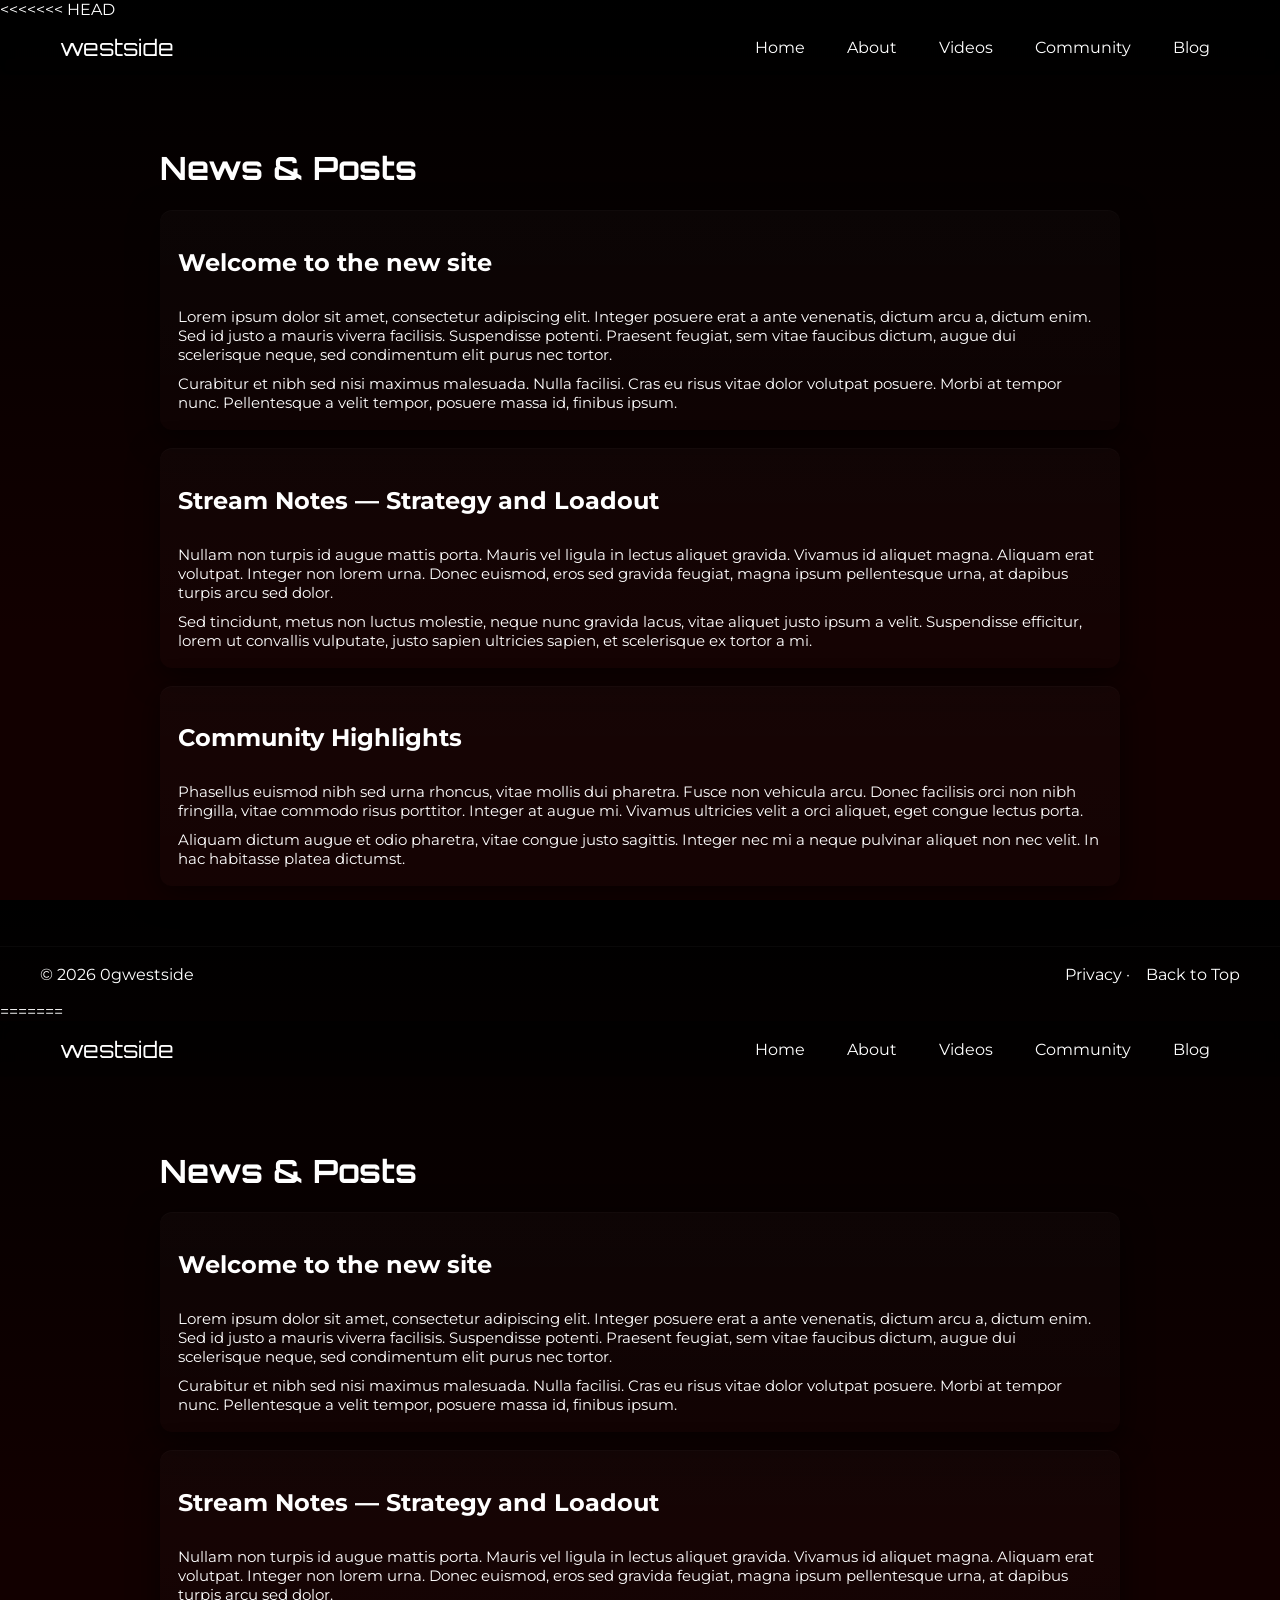
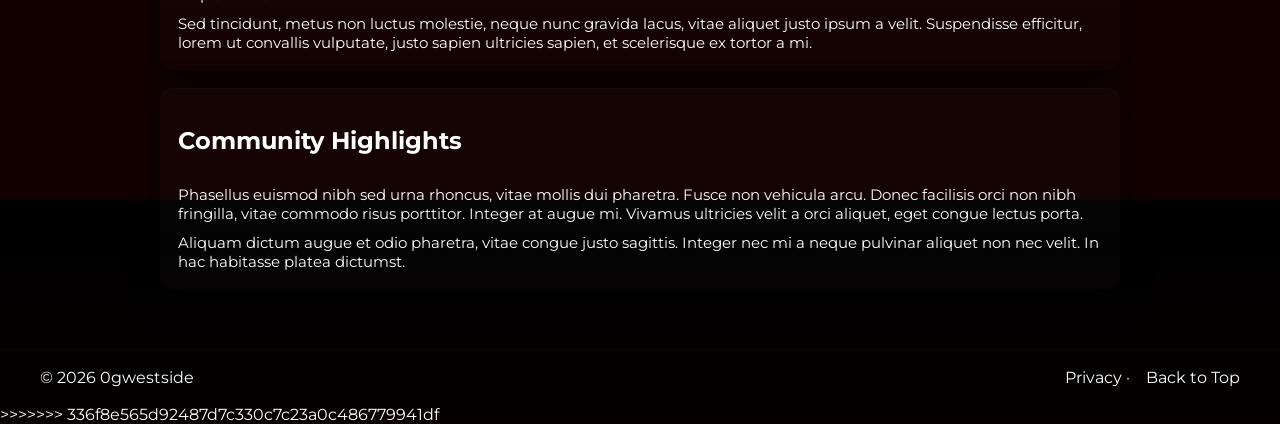
<file: blog.html>
<<<<<<< HEAD
<!doctype html>
<html lang="en">
<head>
    <meta charset="utf-8">
    <meta name="viewport" content="width=device-width,initial-scale=1">
    <title>Blog — westside</title>
    <link href="https://fonts.googleapis.com/css2?family=Orbitron:wght@700&family=Montserrat:wght@400;600&display=swap" rel="stylesheet">
    <link rel="stylesheet" href="styles.css">
</head>
<body>
    <header class="site-header">
        <nav class="nav">
            <a href="index.html" class="logo-link">westside</a>
            <div class="nav-links">
                <a href="index.html">Home</a>
                <a href="about.html">About</a>
                <a href="videos.html">Videos</a>
                <a href="community.html">Community</a>
                <a href="blog.html">Blog</a>
            </div>
        </nav>
    </header>

    <main style="max-width:1000px;margin:32px auto;padding:20px">
        <h1 style="font-family:Orbitron;color:var(--accent)">News & Posts</h1>

        <article class="card" style="margin-top:18px;padding:18px">
            <h2>Welcome to the new site</h2>
            <p>Lorem ipsum dolor sit amet, consectetur adipiscing elit. Integer posuere erat a ante venenatis, dictum arcu a, dictum enim. Sed id justo a mauris viverra facilisis. Suspendisse potenti. Praesent feugiat, sem vitae faucibus dictum, augue dui scelerisque neque, sed condimentum elit purus nec tortor.</p>
            <p>Curabitur et nibh sed nisi maximus malesuada. Nulla facilisi. Cras eu risus vitae dolor volutpat posuere. Morbi at tempor nunc. Pellentesque a velit tempor, posuere massa id, finibus ipsum.</p>
        </article>

        <article class="card" style="margin-top:18px;padding:18px">
            <h2>Stream Notes — Strategy and Loadout</h2>
            <p>Nullam non turpis id augue mattis porta. Mauris vel ligula in lectus aliquet gravida. Vivamus id aliquet magna. Aliquam erat volutpat. Integer non lorem urna. Donec euismod, eros sed gravida feugiat, magna ipsum pellentesque urna, at dapibus turpis arcu sed dolor.</p>
            <p>Sed tincidunt, metus non luctus molestie, neque nunc gravida lacus, vitae aliquet justo ipsum a velit. Suspendisse efficitur, lorem ut convallis vulputate, justo sapien ultricies sapien, et scelerisque ex tortor a mi.</p>
        </article>

        <article class="card" style="margin-top:18px;padding:18px">
            <h2>Community Highlights</h2>
            <p>Phasellus euismod nibh sed urna rhoncus, vitae mollis dui pharetra. Fusce non vehicula arcu. Donec facilisis orci non nibh fringilla, vitae commodo risus porttitor. Integer at augue mi. Vivamus ultricies velit a orci aliquet, eget congue lectus porta.</p>
            <p>Aliquam dictum augue et odio pharetra, vitae congue justo sagittis. Integer nec mi a neque pulvinar aliquet non nec velit. In hac habitasse platea dictumst.</p>
        </article>

    </main>

    <footer class="site-footer">
        <div class="footer-inner">
            <div>© 2026 0gwestside</div>
            <div class="footer-links"><a href="privacy.html">Privacy</a> · <a href="#top">Back to Top</a></div>
        </div>
    </footer>

    <!-- JavaScript intentionally omitted for now; site works with HTML + CSS only -->
</body>
=======
<!doctype html>
<html lang="en">
<head>
    <meta charset="utf-8">
    <meta name="viewport" content="width=device-width,initial-scale=1">
    <title>Blog — westside</title>
    <link href="https://fonts.googleapis.com/css2?family=Orbitron:wght@700&family=Montserrat:wght@400;600&display=swap" rel="stylesheet">
    <link rel="stylesheet" href="styles.css">
</head>
<body>
    <header class="site-header">
        <nav class="nav">
            <a href="index.html" class="logo-link">westside</a>
            <div class="nav-links">
                <a href="index.html">Home</a>
                <a href="about.html">About</a>
                <a href="videos.html">Videos</a>
                <a href="community.html">Community</a>
                <a href="blog.html">Blog</a>
            </div>
        </nav>
    </header>

    <main style="max-width:1000px;margin:32px auto;padding:20px">
        <h1 style="font-family:Orbitron;color:var(--accent)">News & Posts</h1>

        <article class="card" style="margin-top:18px;padding:18px">
            <h2>Welcome to the new site</h2>
            <p>Lorem ipsum dolor sit amet, consectetur adipiscing elit. Integer posuere erat a ante venenatis, dictum arcu a, dictum enim. Sed id justo a mauris viverra facilisis. Suspendisse potenti. Praesent feugiat, sem vitae faucibus dictum, augue dui scelerisque neque, sed condimentum elit purus nec tortor.</p>
            <p>Curabitur et nibh sed nisi maximus malesuada. Nulla facilisi. Cras eu risus vitae dolor volutpat posuere. Morbi at tempor nunc. Pellentesque a velit tempor, posuere massa id, finibus ipsum.</p>
        </article>

        <article class="card" style="margin-top:18px;padding:18px">
            <h2>Stream Notes — Strategy and Loadout</h2>
            <p>Nullam non turpis id augue mattis porta. Mauris vel ligula in lectus aliquet gravida. Vivamus id aliquet magna. Aliquam erat volutpat. Integer non lorem urna. Donec euismod, eros sed gravida feugiat, magna ipsum pellentesque urna, at dapibus turpis arcu sed dolor.</p>
            <p>Sed tincidunt, metus non luctus molestie, neque nunc gravida lacus, vitae aliquet justo ipsum a velit. Suspendisse efficitur, lorem ut convallis vulputate, justo sapien ultricies sapien, et scelerisque ex tortor a mi.</p>
        </article>

        <article class="card" style="margin-top:18px;padding:18px">
            <h2>Community Highlights</h2>
            <p>Phasellus euismod nibh sed urna rhoncus, vitae mollis dui pharetra. Fusce non vehicula arcu. Donec facilisis orci non nibh fringilla, vitae commodo risus porttitor. Integer at augue mi. Vivamus ultricies velit a orci aliquet, eget congue lectus porta.</p>
            <p>Aliquam dictum augue et odio pharetra, vitae congue justo sagittis. Integer nec mi a neque pulvinar aliquet non nec velit. In hac habitasse platea dictumst.</p>
        </article>

    </main>

    <footer class="site-footer">
        <div class="footer-inner">
            <div>© 2026 0gwestside</div>
            <div class="footer-links"><a href="privacy.html">Privacy</a> · <a href="#top">Back to Top</a></div>
        </div>
    </footer>

    <!-- JavaScript intentionally omitted for now; site works with HTML + CSS only -->
</body>
>>>>>>> 336f8e565d92487d7c330c7c23a0c486779941df
</html>
</file>
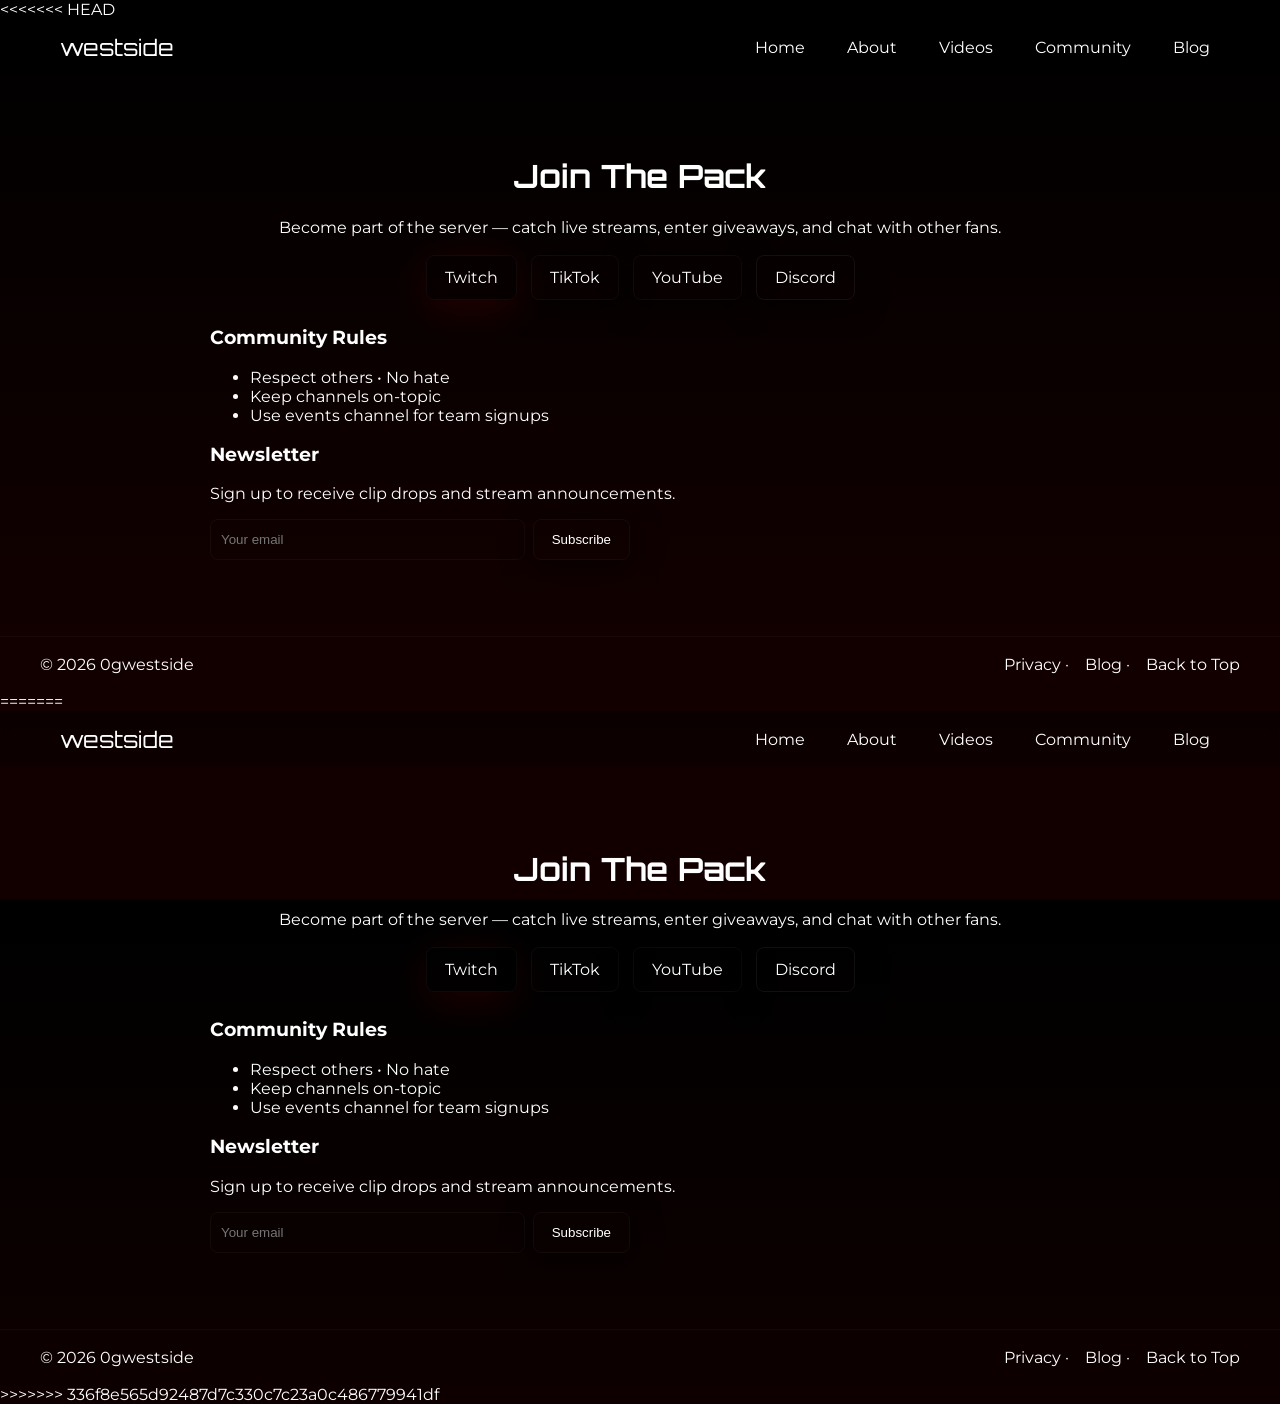
<file: community.html>
<<<<<<< HEAD
<!doctype html>
<html lang="en">
<head>
    <meta charset="utf-8">
    <meta name="viewport" content="width=device-width,initial-scale=1">
    <title>Community — westside</title>
    <link href="https://fonts.googleapis.com/css2?family=Orbitron:wght@700&family=Montserrat:wght@400;600&display=swap" rel="stylesheet">
    <link rel="stylesheet" href="styles.css">
</head>
<body>
    <header class="site-header">
        <nav class="nav">
            <a href="index.html" class="logo-link">westside</a>
            <div class="nav-links">
                <a href="index.html">Home</a>
                <a href="about.html">About</a>
                <a href="videos.html">Videos</a>
                <a href="community.html">Community</a>
                <a href="blog.html">Blog</a>
            </div>
        </nav>
    </header>

    <main style="max-width:900px;margin:40px auto;padding:20px;text-align:center">
        <h1 style="font-family:Orbitron;color:var(--accent)">Join The Pack</h1>
        <p style="color:var(--muted)">Become part of the server — catch live streams, enter giveaways, and chat with other fans.</p>

        <div style="display:flex;gap:14px;justify-content:center;margin-top:18px;flex-wrap:wrap">
            <a class="btn primary" href="https://www.twitch.tv/0gwestside" target="_blank">Twitch</a>
            <a class="btn" href="https://www.tiktok.com/@0gwestside" target="_blank">TikTok</a>
            <a class="btn" href="https://www.youtube.com/" target="_blank">YouTube</a>
            <a class="btn ghost" href="https://discord.gg/5JU5EGuv53" target="_blank">Discord</a>
        </div>

        <section style="margin-top:26px;text-align:left">
            <h3>Community Rules</h3>
            <ul style="color:var(--muted)">
                <li>Respect others • No hate</li>
                <li>Keep channels on-topic</li>
                <li>Use events channel for team signups</li>
            </ul>

            <h3 style="margin-top:18px">Newsletter</h3>
            <p style="color:var(--muted)">Sign up to receive clip drops and stream announcements.</p>
            <form style="display:flex;gap:8px;max-width:420px">
                <input type="email" placeholder="Your email" style="flex:1;padding:10px;border-radius:8px;border:1px solid rgba(255,255,255,0.04);background:transparent;color:#fff">
                <button class="btn" type="button">Subscribe</button>
            </form>
        </section>
    </main>

    <footer class="site-footer">
        <div class="footer-inner">
            <div>© 2026 0gwestside</div>
            <div class="footer-links"><a href="privacy.html">Privacy</a> · <a href="blog.html">Blog</a> · <a href="#top">Back to Top</a></div>
        </div>
    </footer>

    <!-- JavaScript intentionally omitted for now; site works with HTML + CSS only -->
</body>
</html>
=======
<!doctype html>
<html lang="en">
<head>
    <meta charset="utf-8">
    <meta name="viewport" content="width=device-width,initial-scale=1">
    <title>Community — westside</title>
    <link href="https://fonts.googleapis.com/css2?family=Orbitron:wght@700&family=Montserrat:wght@400;600&display=swap" rel="stylesheet">
    <link rel="stylesheet" href="styles.css">
</head>
<body>
    <header class="site-header">
        <nav class="nav">
            <a href="index.html" class="logo-link">westside</a>
            <div class="nav-links">
                <a href="index.html">Home</a>
                <a href="about.html">About</a>
                <a href="videos.html">Videos</a>
                <a href="community.html">Community</a>
                <a href="blog.html">Blog</a>
            </div>
        </nav>
    </header>

    <main style="max-width:900px;margin:40px auto;padding:20px;text-align:center">
        <h1 style="font-family:Orbitron;color:var(--accent)">Join The Pack</h1>
        <p style="color:var(--muted)">Become part of the server — catch live streams, enter giveaways, and chat with other fans.</p>

        <div style="display:flex;gap:14px;justify-content:center;margin-top:18px;flex-wrap:wrap">
            <a class="btn primary" href="https://www.twitch.tv/0gwestside" target="_blank">Twitch</a>
            <a class="btn" href="https://www.tiktok.com/@0gwestside?is_from_webapp=1&sender_device=pc" target="_blank">TikTok</a>
            <a class="btn" href="https://youtube.com/@westside-y2o?si=lbCjUz-3p061XGj0" target="_blank">YouTube</a>
            <a class="btn ghost" href="https://discord.gg/5JU5EGuv53" target="_blank">Discord</a>
        </div>

        <section style="margin-top:26px;text-align:left">
            <h3>Community Rules</h3>
            <ul style="color:var(--muted)">
                <li>Respect others • No hate</li>
                <li>Keep channels on-topic</li>
                <li>Use events channel for team signups</li>
            </ul>

            <h3 style="margin-top:18px">Newsletter</h3>
            <p style="color:var(--muted)">Sign up to receive clip drops and stream announcements.</p>
            <form style="display:flex;gap:8px;max-width:420px">
                <input type="email" placeholder="Your email" style="flex:1;padding:10px;border-radius:8px;border:1px solid rgba(255,255,255,0.04);background:transparent;color:#fff">
                <button class="btn" type="button">Subscribe</button>
            </form>
        </section>
    </main>

    <footer class="site-footer">
        <div class="footer-inner">
            <div>© 2026 0gwestside</div>
            <div class="footer-links"><a href="privacy.html">Privacy</a> · <a href="blog.html">Blog</a> · <a href="#top">Back to Top</a></div>
        </div>
    </footer>

    <!-- JavaScript intentionally omitted for now; site works with HTML + CSS only -->
</body>

</html>
>>>>>>> 336f8e565d92487d7c330c7c23a0c486779941df
</file>
<file: styles.css>
<<<<<<< HEAD
/* Shared styles for the Westside site */
:root{
    --bg-1:#0b0b0b;
    --accent:#ff0000;
    --muted:#9a9a9a;
    --glass: rgba(255,255,255,0.04);
}
*{box-sizing:border-box}
html,body{height:100%;}
body{
    margin:0;
    font-family: 'Montserrat', sans-serif;
    background: linear-gradient(180deg,#000000 0%, #120000 70%);
    color:#fff;
    -webkit-font-smoothing:antialiased;
}
/* Preloader */
#preloader{position:fixed;left:0;top:0;width:100%;height:100%;display:flex;align-items:center;justify-content:center;background:linear-gradient(180deg,rgba(0,0,0,0.95),rgba(0,0,0,0.9));z-index:9999;transition:opacity .6s ease;}
#preloader.hidden{opacity:0;pointer-events:none}
.loader{display:flex;flex-direction:column;align-items:center;gap:18px}
.spinner{width:60px;height:60px;border-radius:50%;border:6px solid rgba(255,255,255,0.06);border-top-color:var(--accent);animation:spin 1s linear infinite}
.logo{font-family:'Orbitron',sans-serif;font-size:28px;letter-spacing:2px;color:var(--accent);text-shadow:0 0 18px rgba(255,0,0,0.25)}
@keyframes spin{to{transform:rotate(360deg)}}

/* Header */
.site-header{position:sticky;top:0;z-index:50;background:linear-gradient(180deg, rgba(0,0,0,0.4), rgba(0,0,0,0.2));backdrop-filter: blur(6px);}
.nav{display:flex;align-items:center;justify-content:space-between;max-width:1200px;margin:0 auto;padding:14px 20px}
.logo-link{font-family:'Orbitron',sans-serif;color:var(--accent);text-decoration:none;font-size:1.4em}
.nav-links a{color:#fff;text-decoration:none;margin-left:18px;padding:8px 10px;border-radius:6px;transition:all .18s}
.nav-links a:hover{color:var(--accent);transform:translateY(-2px);text-shadow:0 0 8px rgba(255,0,0,0.12)}

/* Hero */
.hero-landing{position:relative;height:78vh;min-height:520px;display:flex;align-items:center;justify-content:center;overflow:hidden}
.hero-landing::after{content:'';position:absolute;left:0;top:0;width:100%;height:100%;background:linear-gradient(180deg, rgba(0,0,0,0.25), rgba(0,0,0,0.6));pointer-events:none}
.hero-content{position:relative;z-index:2;text-align:center;padding:30px}
.neon{font-family:'Orbitron',sans-serif;font-size:72px;margin:0;letter-spacing:3px;color:#fff;text-shadow:0 0 10px rgba(255,0,0,0.6),0 0 30px rgba(255,0,0,0.25);animation:glow 2.6s ease-in-out infinite}
@keyframes glow{0%,100%{text-shadow:0 0 4px rgba(255,0,0,0.12),0 0 20px rgba(255,0,0,0.25)}50%{text-shadow:0 0 18px rgba(255,0,0,0.8),0 0 60px rgba(255,0,0,0.25)}}
.tag{font-size:18px;color:var(--muted);margin-top:8px}
.hero-ctas{margin-top:22px;display:flex;gap:12px;justify-content:center;flex-wrap:wrap}
.btn{display:inline-block;padding:12px 18px;border-radius:8px;text-decoration:none;color:#fff;background:var(--glass);border:1px solid rgba(255,255,255,0.04);box-shadow:0 6px 30px rgba(0,0,0,0.6);transition:transform .18s,box-shadow .18s}
.btn:hover{transform:translateY(-4px);box-shadow:0 20px 60px rgba(0,0,0,0.7)}
.btn.primary{background:linear-gradient(90deg,var(--accent),#ff4b4b);box-shadow:0 8px 40px rgba(255,0,0,0.12)}
.btn.ghost{background:transparent;border:1px solid rgba(255,255,255,0.06)}
.btn.sm{padding:8px 12px;font-size:0.9em}

.floating-graphics{position:absolute;inset:0;z-index:1;opacity:0.35;filter:blur(10px);transform:scale(1.06)}
.floating-graphics img{width:110%;height:100%;object-fit:cover}

/* Features */
.features{display:grid;grid-template-columns:repeat(3,1fr);gap:22px;max-width:1200px;margin:30px auto;padding:0 20px}
.card{background:linear-gradient(180deg, rgba(255,255,255,0.02), rgba(255,255,255,0.01));padding:14px;border-radius:12px;box-shadow:inset 0 1px 0 rgba(255,255,255,0.02),0 8px 30px rgba(0,0,0,0.6);display:flex;flex-direction:column;gap:10px}
.card img{width:100%;height:160px;object-fit:cover;border-radius:8px}
.card h3{margin:0}
.card p{color:var(--muted);margin:0;font-size:0.95em}

/* Footer */
.site-footer{border-top:1px solid rgba(255,255,255,0.03);padding:18px 20px;margin-top:40px}
.footer-inner{max-width:1200px;margin:0 auto;display:flex;justify-content:space-between;align-items:center;color:var(--muted)}
.footer-links a{color:var(--muted);text-decoration:none;margin-left:12px}

/* Responsive */
@media (max-width:980px){.features{grid-template-columns:repeat(2,1fr)}.neon{font-size:48px}}
@media (max-width:640px){.features{grid-template-columns:1fr}.nav{padding:10px}.neon{font-size:36px}.hero-landing{min-height:520px}}
=======
/* Shared styles for the Westside site */
:root{
    --bg-1:#0b0b0b;
    --accent:#ff0000;
    --muted:#9a9a9a;
    --glass: rgba(255,255,255,0.04);
}
*{box-sizing:border-box}
html,body{height:100%;}
body{
    margin:0;
    font-family: 'Montserrat', sans-serif;
    background: linear-gradient(180deg,#000000 0%, #120000 70%);
    color:#fff;
    -webkit-font-smoothing:antialiased;
}
/* Preloader */
#preloader{position:fixed;left:0;top:0;width:100%;height:100%;display:flex;align-items:center;justify-content:center;background:linear-gradient(180deg,rgba(0,0,0,0.95),rgba(0,0,0,0.9));z-index:9999;transition:opacity .6s ease;}
#preloader.hidden{opacity:0;pointer-events:none}
.loader{display:flex;flex-direction:column;align-items:center;gap:18px}
.spinner{width:60px;height:60px;border-radius:50%;border:6px solid rgba(255,255,255,0.06);border-top-color:var(--accent);animation:spin 1s linear infinite}
.logo{font-family:'Orbitron',sans-serif;font-size:28px;letter-spacing:2px;color:var(--accent);text-shadow:0 0 18px rgba(255,0,0,0.25)}
@keyframes spin{to{transform:rotate(360deg)}}

/* Header */
.site-header{position:sticky;top:0;z-index:50;background:linear-gradient(180deg, rgba(0,0,0,0.4), rgba(0,0,0,0.2));backdrop-filter: blur(6px);}
.nav{display:flex;align-items:center;justify-content:space-between;max-width:1200px;margin:0 auto;padding:14px 20px}
.logo-link{font-family:'Orbitron',sans-serif;color:var(--accent);text-decoration:none;font-size:1.4em}
.nav-links a{color:#fff;text-decoration:none;margin-left:18px;padding:8px 10px;border-radius:6px;transition:all .18s}
.nav-links a:hover{color:var(--accent);transform:translateY(-2px);text-shadow:0 0 8px rgba(255,0,0,0.12)}

/* Hero */
.hero-landing{position:relative;height:78vh;min-height:520px;display:flex;align-items:center;justify-content:center;overflow:hidden}
.hero-landing::after{content:'';position:absolute;left:0;top:0;width:100%;height:100%;background:linear-gradient(180deg, rgba(0,0,0,0.25), rgba(0,0,0,0.6));pointer-events:none}
.hero-content{position:relative;z-index:2;text-align:center;padding:30px}
.neon{font-family:'Orbitron',sans-serif;font-size:72px;margin:0;letter-spacing:3px;color:#fff;text-shadow:0 0 10px rgba(255,0,0,0.6),0 0 30px rgba(255,0,0,0.25);animation:glow 2.6s ease-in-out infinite}
@keyframes glow{0%,100%{text-shadow:0 0 4px rgba(255,0,0,0.12),0 0 20px rgba(255,0,0,0.25)}50%{text-shadow:0 0 18px rgba(255,0,0,0.8),0 0 60px rgba(255,0,0,0.25)}}
.tag{font-size:18px;color:var(--muted);margin-top:8px}
.hero-ctas{margin-top:22px;display:flex;gap:12px;justify-content:center;flex-wrap:wrap}
.btn{display:inline-block;padding:12px 18px;border-radius:8px;text-decoration:none;color:#fff;background:var(--glass);border:1px solid rgba(255,255,255,0.04);box-shadow:0 6px 30px rgba(0,0,0,0.6);transition:transform .18s,box-shadow .18s}
.btn:hover{transform:translateY(-4px);box-shadow:0 20px 60px rgba(0,0,0,0.7)}
.btn.primary{background:linear-gradient(90deg,var(--accent),#ff4b4b);box-shadow:0 8px 40px rgba(255,0,0,0.12)}
.btn.ghost{background:transparent;border:1px solid rgba(255,255,255,0.06)}
.btn.sm{padding:8px 12px;font-size:0.9em}

.floating-graphics{position:absolute;inset:0;z-index:1;opacity:0.35;filter:blur(10px);transform:scale(1.06)}
.floating-graphics img{width:110%;height:100%;object-fit:cover}

/* Features */
.features{display:grid;grid-template-columns:repeat(3,1fr);gap:22px;max-width:1200px;margin:30px auto;padding:0 20px}
.card{background:linear-gradient(180deg, rgba(255,255,255,0.02), rgba(255,255,255,0.01));padding:14px;border-radius:12px;box-shadow:inset 0 1px 0 rgba(255,255,255,0.02),0 8px 30px rgba(0,0,0,0.6);display:flex;flex-direction:column;gap:10px}
.card img{width:100%;height:160px;object-fit:cover;border-radius:8px}
.card h3{margin:0}
.card p{color:var(--muted);margin:0;font-size:0.95em}

/* Footer */
.site-footer{border-top:1px solid rgba(255,255,255,0.03);padding:18px 20px;margin-top:40px}
.footer-inner{max-width:1200px;margin:0 auto;display:flex;justify-content:space-between;align-items:center;color:var(--muted)}
.footer-links a{color:var(--muted);text-decoration:none;margin-left:12px}

/* Responsive */
@media (max-width:980px){.features{grid-template-columns:repeat(2,1fr)}.neon{font-size:48px}}
@media (max-width:640px){.features{grid-template-columns:1fr}.nav{padding:10px}.neon{font-size:36px}.hero-landing{min-height:520px}}
>>>>>>> 336f8e565d92487d7c330c7c23a0c486779941df
</file>
